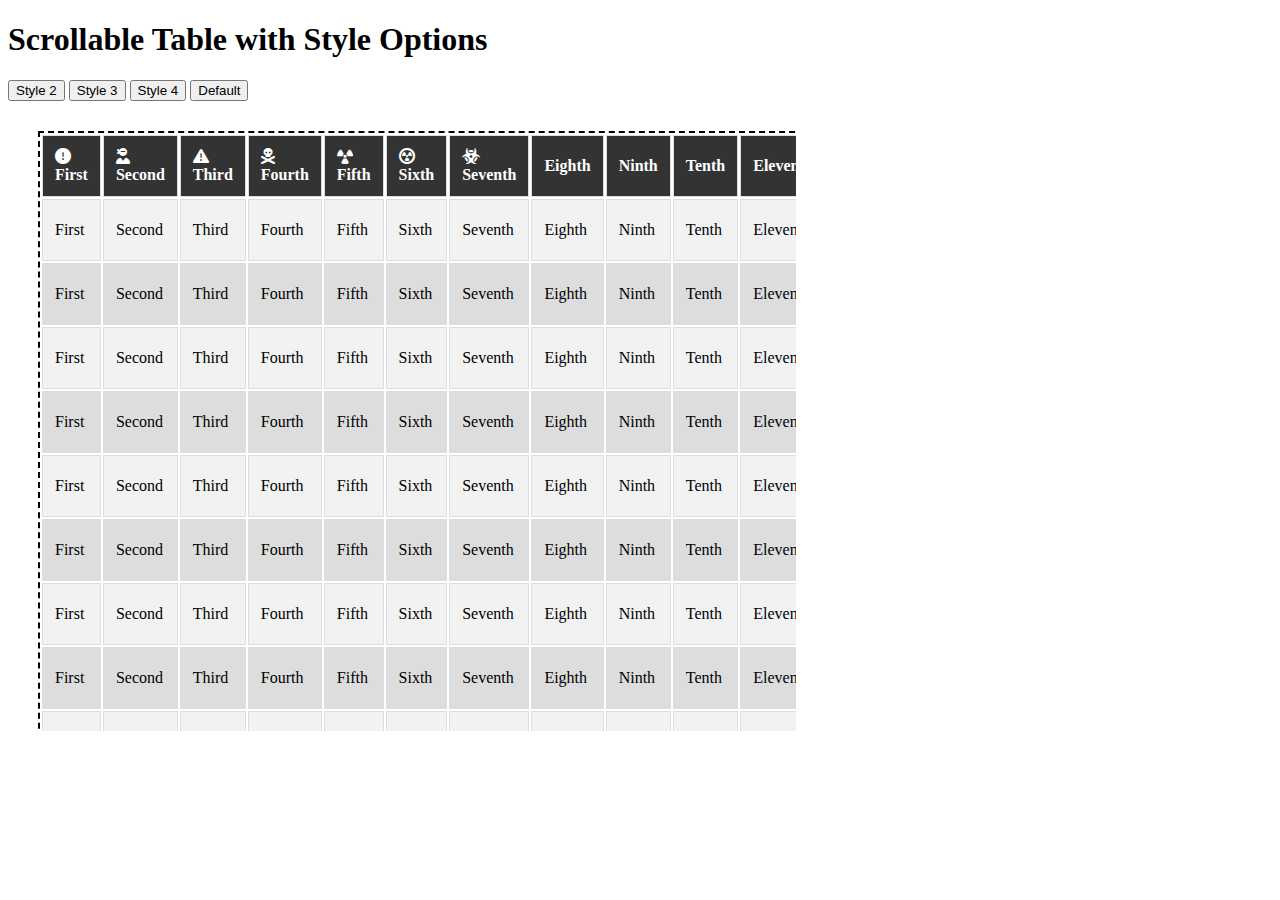
<file: secondtask.html>
<!DOCTYPE html>
<html lang="en">
  <head>
    <meta charset="UTF-8" />
    <meta name="viewport" content="width=device-width, initial-scale=1.0" />
    <title>Scrollable Table with Style Options</title>
    <link rel="stylesheet" href="styles2\default.css" />
    <link rel="stylesheet" href="styles2\default.css" id="default-style" />
    <link
      rel="stylesheet"
      href="https://cdnjs.cloudflare.com/ajax/libs/font-awesome/6.2.0/css/all.css"
    />
  </head>
  <body>
    <h1>Scrollable Table with Style Options</h1>
    <button onclick="applyStyle('styles2\\style1.css')">Style 2</button>
    <button onclick="applyStyle('styles2\\style2.css')">Style 3</button>
    <button onclick="applyStyle('styles2\\style3.css')">Style 4</button>
    <button onclick="applyStyle('styles2\\default.css')">Default</button>
    <div>
      <table>
        <thead>
          <tr>
            <th><i class="fa-solid fa-circle-exclamation"></i>First</th>
            <th><i class="fa-solid fa-user-ninja"></i>Second</th>
            <th><i class="fa-solid fa-triangle-exclamation"></i>Third</th>
            <th><i class="fa-solid fa-skull-crossbones"></i>Fourth</th>
            <th><i class="fa-solid fa-radiation"></i>Fifth</th>
            <th><i class="fa-solid fa-circle-radiation"></i>Sixth</th>
            <th><i class="fa-solid fa-biohazard"></i>Seventh</th>
            <th>Eighth</th>
            <th>Ninth</th>
            <th>Tenth</th>
            <th>Eleventh</th>
            <th>Twelfth</th>
            <th>Thirteenth</th>
            <th>Fourteenth</th>
            <th>Fifteenth</th>
            <th>Sixteenth</th>
            <th>Seventeenth</th>
            <th>Eighteenth</th>
            <th>Nineteenth</th>
            <th>Twentieth</th>
            <th>Twenty-First</th>
            <th>Twenty-Second</th>
            <th>Twenty-Third</th>
            <th>Twenty-Fourth</th>
            <th>Twenty-Fifth</th>
            <th>Twenty-Sixth</th>
            <th>Twenty-Seventh</th>
            <th>Twenty-Eighth</th>
            <th>Twenty-Ninth</th>
            <th>Thirtieth</th>
            <th>Thirty-First</th>
            <th>Thirty-Second</th>
            <th>Thirty-Third</th>
          </tr>
        </thead>
        <tbody>
          <tr>
            <td>First</td>
            <td>Second</td>
            <td>Third</td>
            <td>Fourth</td>
            <td>Fifth</td>
            <td>Sixth</td>
            <td>Seventh</td>
            <td>Eighth</td>
            <td>Ninth</td>
            <td>Tenth</td>
            <td>Eleventh</td>
            <td>Twelfth</td>
            <td>Thirteenth</td>
            <td>Fourteenth</td>
            <td>Fifteenth</td>
            <td>Sixteenth</td>
            <td>Seventeenth</td>
            <td>Eighteenth</td>
            <td>Nineteenth</td>
            <td>Twentieth</td>
            <td>Twenty-First</td>
            <td>Twenty-Second</td>
            <td>Twenty-Third</td>
            <td>Twenty-Fourth</td>
            <td>Twenty-Fifth</td>
            <td>Twenty-Sixth</td>
            <td>Twenty-Seventh</td>
            <td>Twenty-Eighth</td>
            <td>Twenty-Ninth</td>
            <td>Thirtieth</td>
            <td>Thirty-First</td>
            <td>Thirty-Second</td>
            <td>Thirty-Third</td>
          </tr>
          <tr>
            <td>First</td>
            <td>Second</td>
            <td>Third</td>
            <td>Fourth</td>
            <td>Fifth</td>
            <td>Sixth</td>
            <td>Seventh</td>
            <td>Eighth</td>
            <td>Ninth</td>
            <td>Tenth</td>
            <td>Eleventh</td>
            <td>Twelfth</td>
            <td>Thirteenth</td>
            <td>Fourteenth</td>
            <td>Fifteenth</td>
            <td>Sixteenth</td>
            <td>Seventeenth</td>
            <td>Eighteenth</td>
            <td>Nineteenth</td>
            <td>Twentieth</td>
            <td>Twenty-First</td>
            <td>Twenty-Second</td>
            <td>Twenty-Third</td>
            <td>Twenty-Fourth</td>
            <td>Twenty-Fifth</td>
            <td>Twenty-Sixth</td>
            <td>Twenty-Seventh</td>
            <td>Twenty-Eighth</td>
            <td>Twenty-Ninth</td>
            <td>Thirtieth</td>
            <td>Thirty-First</td>
            <td>Thirty-Second</td>
            <td>Thirty-Third</td>
          </tr>
          <tr>
            <td>First</td>
            <td>Second</td>
            <td>Third</td>
            <td>Fourth</td>
            <td>Fifth</td>
            <td>Sixth</td>
            <td>Seventh</td>
            <td>Eighth</td>
            <td>Ninth</td>
            <td>Tenth</td>
            <td>Eleventh</td>
            <td>Twelfth</td>
            <td>Thirteenth</td>
            <td>Fourteenth</td>
            <td>Fifteenth</td>
            <td>Sixteenth</td>
            <td>Seventeenth</td>
            <td>Eighteenth</td>
            <td>Nineteenth</td>
            <td>Twentieth</td>
            <td>Twenty-First</td>
            <td>Twenty-Second</td>
            <td>Twenty-Third</td>
            <td>Twenty-Fourth</td>
            <td>Twenty-Fifth</td>
            <td>Twenty-Sixth</td>
            <td>Twenty-Seventh</td>
            <td>Twenty-Eighth</td>
            <td>Twenty-Ninth</td>
            <td>Thirtieth</td>
            <td>Thirty-First</td>
            <td>Thirty-Second</td>
            <td>Thirty-Third</td>
          </tr>
          <tr>
            <td>First</td>
            <td>Second</td>
            <td>Third</td>
            <td>Fourth</td>
            <td>Fifth</td>
            <td>Sixth</td>
            <td>Seventh</td>
            <td>Eighth</td>
            <td>Ninth</td>
            <td>Tenth</td>
            <td>Eleventh</td>
            <td>Twelfth</td>
            <td>Thirteenth</td>
            <td>Fourteenth</td>
            <td>Fifteenth</td>
            <td>Sixteenth</td>
            <td>Seventeenth</td>
            <td>Eighteenth</td>
            <td>Nineteenth</td>
            <td>Twentieth</td>
            <td>Twenty-First</td>
            <td>Twenty-Second</td>
            <td>Twenty-Third</td>
            <td>Twenty-Fourth</td>
            <td>Twenty-Fifth</td>
            <td>Twenty-Sixth</td>
            <td>Twenty-Seventh</td>
            <td>Twenty-Eighth</td>
            <td>Twenty-Ninth</td>
            <td>Thirtieth</td>
            <td>Thirty-First</td>
            <td>Thirty-Second</td>
            <td>Thirty-Third</td>
          </tr>
          <tr>
            <td>First</td>
            <td>Second</td>
            <td>Third</td>
            <td>Fourth</td>
            <td>Fifth</td>
            <td>Sixth</td>
            <td>Seventh</td>
            <td>Eighth</td>
            <td>Ninth</td>
            <td>Tenth</td>
            <td>Eleventh</td>
            <td>Twelfth</td>
            <td>Thirteenth</td>
            <td>Fourteenth</td>
            <td>Fifteenth</td>
            <td>Sixteenth</td>
            <td>Seventeenth</td>
            <td>Eighteenth</td>
            <td>Nineteenth</td>
            <td>Twentieth</td>
            <td>Twenty-First</td>
            <td>Twenty-Second</td>
            <td>Twenty-Third</td>
            <td>Twenty-Fourth</td>
            <td>Twenty-Fifth</td>
            <td>Twenty-Sixth</td>
            <td>Twenty-Seventh</td>
            <td>Twenty-Eighth</td>
            <td>Twenty-Ninth</td>
            <td>Thirtieth</td>
            <td>Thirty-First</td>
            <td>Thirty-Second</td>
            <td>Thirty-Third</td>
          </tr>
          <tr>
            <td>First</td>
            <td>Second</td>
            <td>Third</td>
            <td>Fourth</td>
            <td>Fifth</td>
            <td>Sixth</td>
            <td>Seventh</td>
            <td>Eighth</td>
            <td>Ninth</td>
            <td>Tenth</td>
            <td>Eleventh</td>
            <td>Twelfth</td>
            <td>Thirteenth</td>
            <td>Fourteenth</td>
            <td>Fifteenth</td>
            <td>Sixteenth</td>
            <td>Seventeenth</td>
            <td>Eighteenth</td>
            <td>Nineteenth</td>
            <td>Twentieth</td>
            <td>Twenty-First</td>
            <td>Twenty-Second</td>
            <td>Twenty-Third</td>
            <td>Twenty-Fourth</td>
            <td>Twenty-Fifth</td>
            <td>Twenty-Sixth</td>
            <td>Twenty-Seventh</td>
            <td>Twenty-Eighth</td>
            <td>Twenty-Ninth</td>
            <td>Thirtieth</td>
            <td>Thirty-First</td>
            <td>Thirty-Second</td>
            <td>Thirty-Third</td>
          </tr>
          <tr>
            <td>First</td>
            <td>Second</td>
            <td>Third</td>
            <td>Fourth</td>
            <td>Fifth</td>
            <td>Sixth</td>
            <td>Seventh</td>
            <td>Eighth</td>
            <td>Ninth</td>
            <td>Tenth</td>
            <td>Eleventh</td>
            <td>Twelfth</td>
            <td>Thirteenth</td>
            <td>Fourteenth</td>
            <td>Fifteenth</td>
            <td>Sixteenth</td>
            <td>Seventeenth</td>
            <td>Eighteenth</td>
            <td>Nineteenth</td>
            <td>Twentieth</td>
            <td>Twenty-First</td>
            <td>Twenty-Second</td>
            <td>Twenty-Third</td>
            <td>Twenty-Fourth</td>
            <td>Twenty-Fifth</td>
            <td>Twenty-Sixth</td>
            <td>Twenty-Seventh</td>
            <td>Twenty-Eighth</td>
            <td>Twenty-Ninth</td>
            <td>Thirtieth</td>
            <td>Thirty-First</td>
            <td>Thirty-Second</td>
            <td>Thirty-Third</td>
          </tr>
          <tr>
            <td>First</td>
            <td>Second</td>
            <td>Third</td>
            <td>Fourth</td>
            <td>Fifth</td>
            <td>Sixth</td>
            <td>Seventh</td>
            <td>Eighth</td>
            <td>Ninth</td>
            <td>Tenth</td>
            <td>Eleventh</td>
            <td>Twelfth</td>
            <td>Thirteenth</td>
            <td>Fourteenth</td>
            <td>Fifteenth</td>
            <td>Sixteenth</td>
            <td>Seventeenth</td>
            <td>Eighteenth</td>
            <td>Nineteenth</td>
            <td>Twentieth</td>
            <td>Twenty-First</td>
            <td>Twenty-Second</td>
            <td>Twenty-Third</td>
            <td>Twenty-Fourth</td>
            <td>Twenty-Fifth</td>
            <td>Twenty-Sixth</td>
            <td>Twenty-Seventh</td>
            <td>Twenty-Eighth</td>
            <td>Twenty-Ninth</td>
            <td>Thirtieth</td>
            <td>Thirty-First</td>
            <td>Thirty-Second</td>
            <td>Thirty-Third</td>
          </tr>
          <tr>
            <td>First</td>
            <td>Second</td>
            <td>Third</td>
            <td>Fourth</td>
            <td>Fifth</td>
            <td>Sixth</td>
            <td>Seventh</td>
            <td>Eighth</td>
            <td>Ninth</td>
            <td>Tenth</td>
            <td>Eleventh</td>
            <td>Twelfth</td>
            <td>Thirteenth</td>
            <td>Fourteenth</td>
            <td>Fifteenth</td>
            <td>Sixteenth</td>
            <td>Seventeenth</td>
            <td>Eighteenth</td>
            <td>Nineteenth</td>
            <td>Twentieth</td>
            <td>Twenty-First</td>
            <td>Twenty-Second</td>
            <td>Twenty-Third</td>
            <td>Twenty-Fourth</td>
            <td>Twenty-Fifth</td>
            <td>Twenty-Sixth</td>
            <td>Twenty-Seventh</td>
            <td>Twenty-Eighth</td>
            <td>Twenty-Ninth</td>
            <td>Thirtieth</td>
            <td>Thirty-First</td>
            <td>Thirty-Second</td>
            <td>Thirty-Third</td>
          </tr>
          <tr>
            <td>First</td>
            <td>Second</td>
            <td>Third</td>
            <td>Fourth</td>
            <td>Fifth</td>
            <td>Sixth</td>
            <td>Seventh</td>
            <td>Eighth</td>
            <td>Ninth</td>
            <td>Tenth</td>
            <td>Eleventh</td>
            <td>Twelfth</td>
            <td>Thirteenth</td>
            <td>Fourteenth</td>
            <td>Fifteenth</td>
            <td>Sixteenth</td>
            <td>Seventeenth</td>
            <td>Eighteenth</td>
            <td>Nineteenth</td>
            <td>Twentieth</td>
            <td>Twenty-First</td>
            <td>Twenty-Second</td>
            <td>Twenty-Third</td>
            <td>Twenty-Fourth</td>
            <td>Twenty-Fifth</td>
            <td>Twenty-Sixth</td>
            <td>Twenty-Seventh</td>
            <td>Twenty-Eighth</td>
            <td>Twenty-Ninth</td>
            <td>Thirtieth</td>
            <td>Thirty-First</td>
            <td>Thirty-Second</td>
            <td>Thirty-Third</td>
          </tr>
          <tr>
            <td>First</td>
            <td>Second</td>
            <td>Third</td>
            <td>Fourth</td>
            <td>Fifth</td>
            <td>Sixth</td>
            <td>Seventh</td>
            <td>Eighth</td>
            <td>Ninth</td>
            <td>Tenth</td>
            <td>Eleventh</td>
            <td>Twelfth</td>
            <td>Thirteenth</td>
            <td>Fourteenth</td>
            <td>Fifteenth</td>
            <td>Sixteenth</td>
            <td>Seventeenth</td>
            <td>Eighteenth</td>
            <td>Nineteenth</td>
            <td>Twentieth</td>
            <td>Twenty-First</td>
            <td>Twenty-Second</td>
            <td>Twenty-Third</td>
            <td>Twenty-Fourth</td>
            <td>Twenty-Fifth</td>
            <td>Twenty-Sixth</td>
            <td>Twenty-Seventh</td>
            <td>Twenty-Eighth</td>
            <td>Twenty-Ninth</td>
            <td>Thirtieth</td>
            <td>Thirty-First</td>
            <td>Thirty-Second</td>
            <td>Thirty-Third</td>
          </tr>
          <tr>
            <td>First</td>
            <td>Second</td>
            <td>Third</td>
            <td>Fourth</td>
            <td>Fifth</td>
            <td>Sixth</td>
            <td>Seventh</td>
            <td>Eighth</td>
            <td>Ninth</td>
            <td>Tenth</td>
            <td>Eleventh</td>
            <td>Twelfth</td>
            <td>Thirteenth</td>
            <td>Fourteenth</td>
            <td>Fifteenth</td>
            <td>Sixteenth</td>
            <td>Seventeenth</td>
            <td>Eighteenth</td>
            <td>Nineteenth</td>
            <td>Twentieth</td>
            <td>Twenty-First</td>
            <td>Twenty-Second</td>
            <td>Twenty-Third</td>
            <td>Twenty-Fourth</td>
            <td>Twenty-Fifth</td>
            <td>Twenty-Sixth</td>
            <td>Twenty-Seventh</td>
            <td>Twenty-Eighth</td>
            <td>Twenty-Ninth</td>
            <td>Thirtieth</td>
            <td>Thirty-First</td>
            <td>Thirty-Second</td>
            <td>Thirty-Third</td>
          </tr>
          <tr>
            <td>First</td>
            <td>Second</td>
            <td>Third</td>
            <td>Fourth</td>
            <td>Fifth</td>
            <td>Sixth</td>
            <td>Seventh</td>
            <td>Eighth</td>
            <td>Ninth</td>
            <td>Tenth</td>
            <td>Eleventh</td>
            <td>Twelfth</td>
            <td>Thirteenth</td>
            <td>Fourteenth</td>
            <td>Fifteenth</td>
            <td>Sixteenth</td>
            <td>Seventeenth</td>
            <td>Eighteenth</td>
            <td>Nineteenth</td>
            <td>Twentieth</td>
            <td>Twenty-First</td>
            <td>Twenty-Second</td>
            <td>Twenty-Third</td>
            <td>Twenty-Fourth</td>
            <td>Twenty-Fifth</td>
            <td>Twenty-Sixth</td>
            <td>Twenty-Seventh</td>
            <td>Twenty-Eighth</td>
            <td>Twenty-Ninth</td>
            <td>Thirtieth</td>
            <td>Thirty-First</td>
            <td>Thirty-Second</td>
            <td>Thirty-Third</td>
          </tr>
          <tr>
            <td>First</td>
            <td>Second</td>
            <td>Third</td>
            <td>Fourth</td>
            <td>Fifth</td>
            <td>Sixth</td>
            <td>Seventh</td>
            <td>Eighth</td>
            <td>Ninth</td>
            <td>Tenth</td>
            <td>Eleventh</td>
            <td>Twelfth</td>
            <td>Thirteenth</td>
            <td>Fourteenth</td>
            <td>Fifteenth</td>
            <td>Sixteenth</td>
            <td>Seventeenth</td>
            <td>Eighteenth</td>
            <td>Nineteenth</td>
            <td>Twentieth</td>
            <td>Twenty-First</td>
            <td>Twenty-Second</td>
            <td>Twenty-Third</td>
            <td>Twenty-Fourth</td>
            <td>Twenty-Fifth</td>
            <td>Twenty-Sixth</td>
            <td>Twenty-Seventh</td>
            <td>Twenty-Eighth</td>
            <td>Twenty-Ninth</td>
            <td>Thirtieth</td>
            <td>Thirty-First</td>
            <td>Thirty-Second</td>
            <td>Thirty-Third</td>
          </tr>
          <tr>
            <td>First</td>
            <td>Second</td>
            <td>Third</td>
            <td>Fourth</td>
            <td>Fifth</td>
            <td>Sixth</td>
            <td>Seventh</td>
            <td>Eighth</td>
            <td>Ninth</td>
            <td>Tenth</td>
            <td>Eleventh</td>
            <td>Twelfth</td>
            <td>Thirteenth</td>
            <td>Fourteenth</td>
            <td>Fifteenth</td>
            <td>Sixteenth</td>
            <td>Seventeenth</td>
            <td>Eighteenth</td>
            <td>Nineteenth</td>
            <td>Twentieth</td>
            <td>Twenty-First</td>
            <td>Twenty-Second</td>
            <td>Twenty-Third</td>
            <td>Twenty-Fourth</td>
            <td>Twenty-Fifth</td>
            <td>Twenty-Sixth</td>
            <td>Twenty-Seventh</td>
            <td>Twenty-Eighth</td>
            <td>Twenty-Ninth</td>
            <td>Thirtieth</td>
            <td>Thirty-First</td>
            <td>Thirty-Second</td>
            <td>Thirty-Third</td>
          </tr>
          <tr>
            <td>First</td>
            <td>Second</td>
            <td>Third</td>
            <td>Fourth</td>
            <td>Fifth</td>
            <td>Sixth</td>
            <td>Seventh</td>
            <td>Eighth</td>
            <td>Ninth</td>
            <td>Tenth</td>
            <td>Eleventh</td>
            <td>Twelfth</td>
            <td>Thirteenth</td>
            <td>Fourteenth</td>
            <td>Fifteenth</td>
            <td>Sixteenth</td>
            <td>Seventeenth</td>
            <td>Eighteenth</td>
            <td>Nineteenth</td>
            <td>Twentieth</td>
            <td>Twenty-First</td>
            <td>Twenty-Second</td>
            <td>Twenty-Third</td>
            <td>Twenty-Fourth</td>
            <td>Twenty-Fifth</td>
            <td>Twenty-Sixth</td>
            <td>Twenty-Seventh</td>
            <td>Twenty-Eighth</td>
            <td>Twenty-Ninth</td>
            <td>Thirtieth</td>
            <td>Thirty-First</td>
            <td>Thirty-Second</td>
            <td>Thirty-Third</td>
          </tr>
          <tr>
            <td>First</td>
            <td>Second</td>
            <td>Third</td>
            <td>Fourth</td>
            <td>Fifth</td>
            <td>Sixth</td>
            <td>Seventh</td>
            <td>Eighth</td>
            <td>Ninth</td>
            <td>Tenth</td>
            <td>Eleventh</td>
            <td>Twelfth</td>
            <td>Thirteenth</td>
            <td>Fourteenth</td>
            <td>Fifteenth</td>
            <td>Sixteenth</td>
            <td>Seventeenth</td>
            <td>Eighteenth</td>
            <td>Nineteenth</td>
            <td>Twentieth</td>
            <td>Twenty-First</td>
            <td>Twenty-Second</td>
            <td>Twenty-Third</td>
            <td>Twenty-Fourth</td>
            <td>Twenty-Fifth</td>
            <td>Twenty-Sixth</td>
            <td>Twenty-Seventh</td>
            <td>Twenty-Eighth</td>
            <td>Twenty-Ninth</td>
            <td>Thirtieth</td>
            <td>Thirty-First</td>
            <td>Thirty-Second</td>
            <td>Thirty-Third</td>
          </tr>
          <tr>
            <td>First</td>
            <td>Second</td>
            <td>Third</td>
            <td>Fourth</td>
            <td>Fifth</td>
            <td>Sixth</td>
            <td>Seventh</td>
            <td>Eighth</td>
            <td>Ninth</td>
            <td>Tenth</td>
            <td>Eleventh</td>
            <td>Twelfth</td>
            <td>Thirteenth</td>
            <td>Fourteenth</td>
            <td>Fifteenth</td>
            <td>Sixteenth</td>
            <td>Seventeenth</td>
            <td>Eighteenth</td>
            <td>Nineteenth</td>
            <td>Twentieth</td>
            <td>Twenty-First</td>
            <td>Twenty-Second</td>
            <td>Twenty-Third</td>
            <td>Twenty-Fourth</td>
            <td>Twenty-Fifth</td>
            <td>Twenty-Sixth</td>
            <td>Twenty-Seventh</td>
            <td>Twenty-Eighth</td>
            <td>Twenty-Ninth</td>
            <td>Thirtieth</td>
            <td>Thirty-First</td>
            <td>Thirty-Second</td>
            <td>Thirty-Third</td>
          </tr>
          <tr>
            <td>First</td>
            <td>Second</td>
            <td>Third</td>
            <td>Fourth</td>
            <td>Fifth</td>
            <td>Sixth</td>
            <td>Seventh</td>
            <td>Eighth</td>
            <td>Ninth</td>
            <td>Tenth</td>
            <td>Eleventh</td>
            <td>Twelfth</td>
            <td>Thirteenth</td>
            <td>Fourteenth</td>
            <td>Fifteenth</td>
            <td>Sixteenth</td>
            <td>Seventeenth</td>
            <td>Eighteenth</td>
            <td>Nineteenth</td>
            <td>Twentieth</td>
            <td>Twenty-First</td>
            <td>Twenty-Second</td>
            <td>Twenty-Third</td>
            <td>Twenty-Fourth</td>
            <td>Twenty-Fifth</td>
            <td>Twenty-Sixth</td>
            <td>Twenty-Seventh</td>
            <td>Twenty-Eighth</td>
            <td>Twenty-Ninth</td>
            <td>Thirtieth</td>
            <td>Thirty-First</td>
            <td>Thirty-Second</td>
            <td>Thirty-Third</td>
          </tr>
          <tr>
            <td>First</td>
            <td>Second</td>
            <td>Third</td>
            <td>Fourth</td>
            <td>Fifth</td>
            <td>Sixth</td>
            <td>Seventh</td>
            <td>Eighth</td>
            <td>Ninth</td>
            <td>Tenth</td>
            <td>Eleventh</td>
            <td>Twelfth</td>
            <td>Thirteenth</td>
            <td>Fourteenth</td>
            <td>Fifteenth</td>
            <td>Sixteenth</td>
            <td>Seventeenth</td>
            <td>Eighteenth</td>
            <td>Nineteenth</td>
            <td>Twentieth</td>
            <td>Twenty-First</td>
            <td>Twenty-Second</td>
            <td>Twenty-Third</td>
            <td>Twenty-Fourth</td>
            <td>Twenty-Fifth</td>
            <td>Twenty-Sixth</td>
            <td>Twenty-Seventh</td>
            <td>Twenty-Eighth</td>
            <td>Twenty-Ninth</td>
            <td>Thirtieth</td>
            <td>Thirty-First</td>
            <td>Thirty-Second</td>
            <td>Thirty-Third</td>
          </tr>
        </tbody>
      </table>
    </div>
    <script src="scripts\task2.js"></script>
  </body>
</html>
</file>
